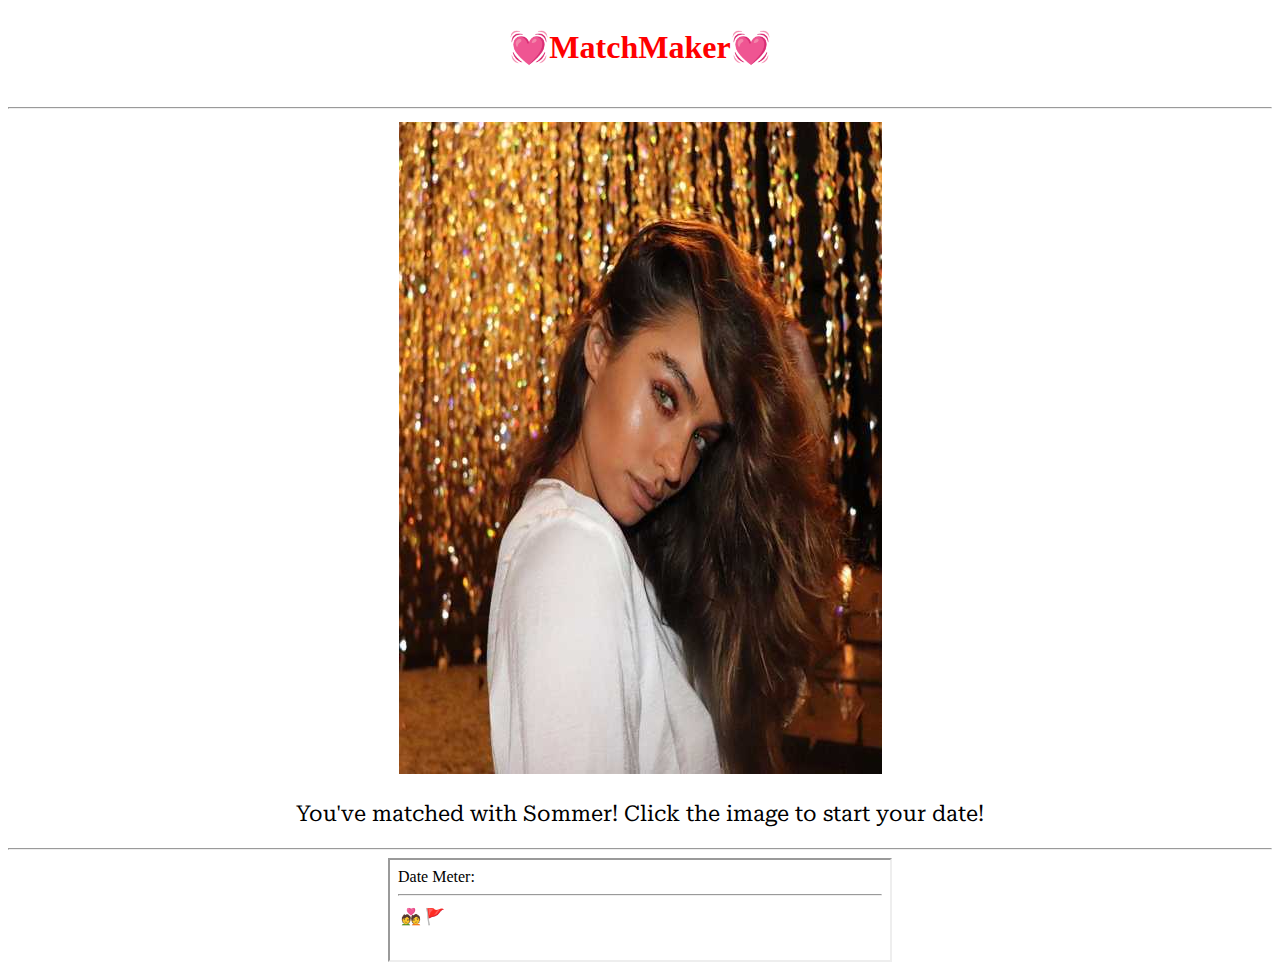
<file: index.html>
<html>
	<head>
		<title> MatchMaker </title>
		<link rel="icon" href="assets/favicon.ico" />
		<link href="mmstyles.css" rel="stylesheet" />
		<link href="https://fonts.googleapis.com/css2?family=Roboto+Serif&display=swap" rel="stylesheet">
	</head>
	<body>
		<a href="intro.html">
			<h1  id='h1-id'>&#x1F493;MatchMaker&#x1F493;</h1>
		</a>
		<hr>
		<div class='center-image-inline'>
			<a id="choice1" href="choice1.html?hp=0&rf=0">
				<img src="assets/sommer-ray.jpg" />
			</a>
		</div>
		<!---
		<div class='center-image-inline'>
			<a id="choice2" href="choice2.html">
				<img src="assets/zendaya.png" />
			</a>
		</div>
		--->
		<p class='intro-body-text'>You've matched with Sommer! Click the image to start your date!</p>
		<hr>
		<div>
		<iframe src='date_meter.html' id=date_meter height=100 width=500></iframe>
			<script>
				date_meter.src += location.search;
			</script>
		</div>
		</body>
</html>
</file>
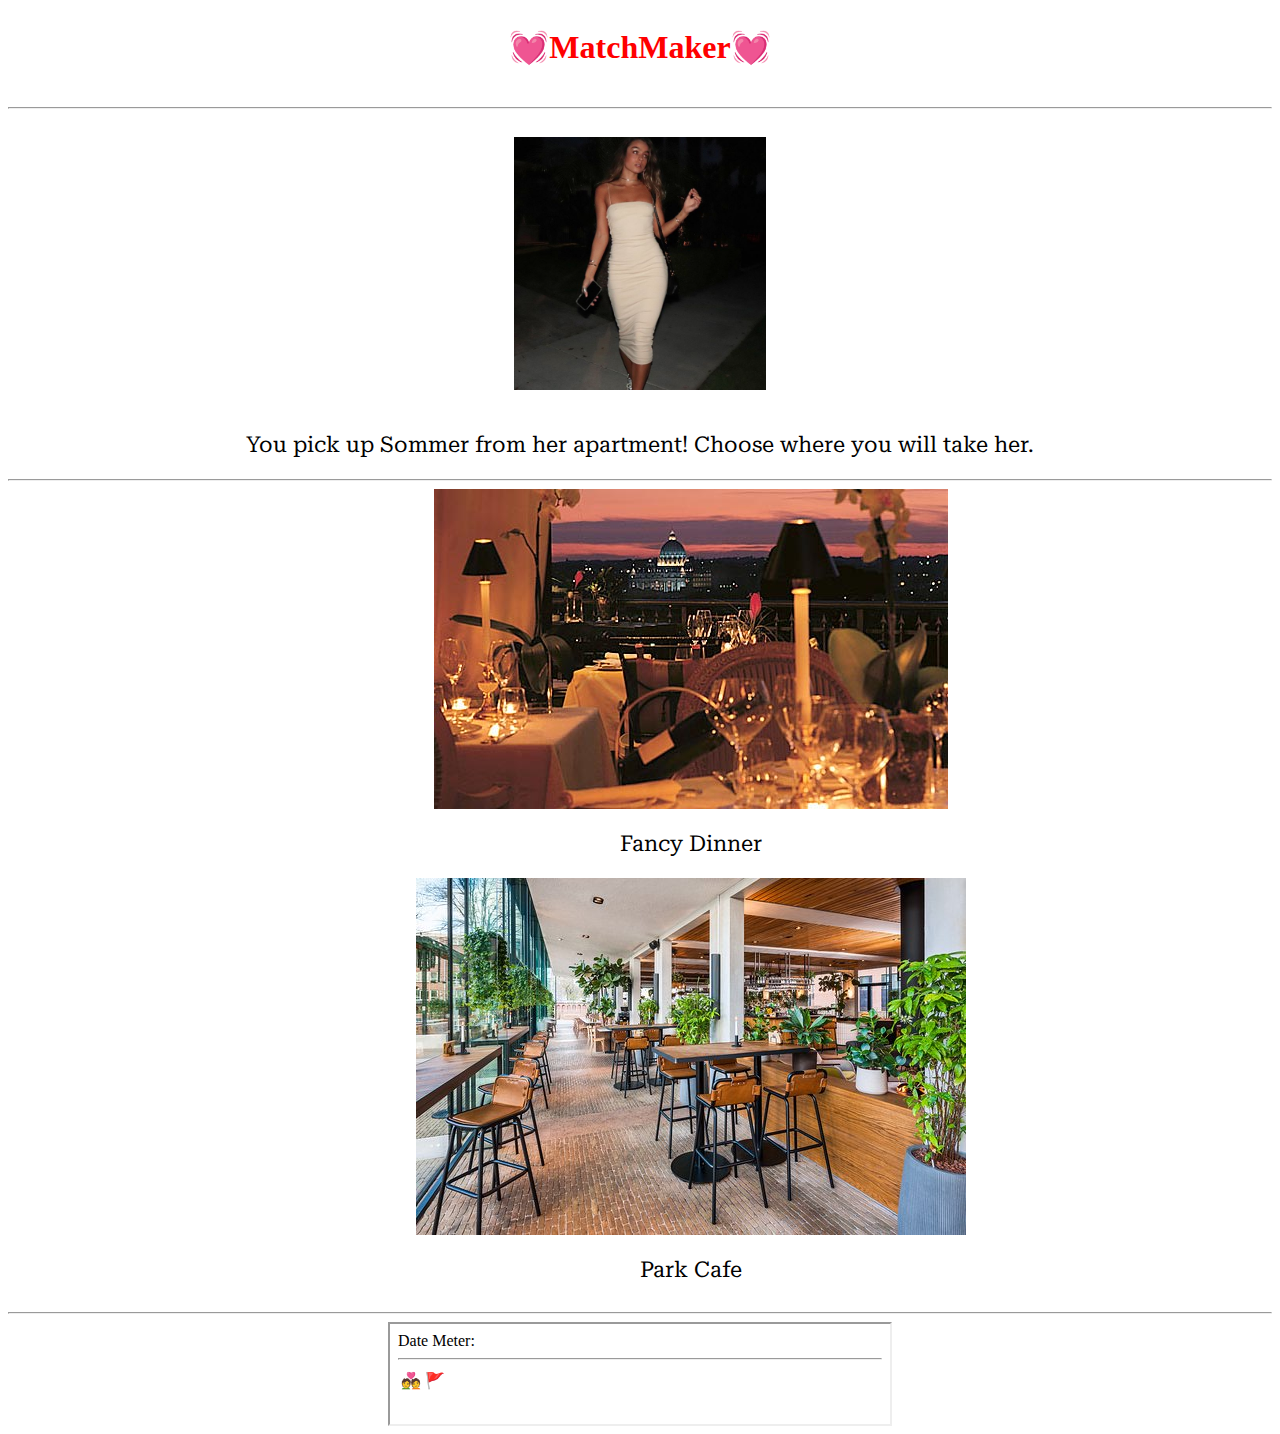
<file: choice1.html>
<html>
	<head>
		<title> MatchMaker </title>
		<link rel="icon" href="assets/favicon.ico" />
		<link href="mmstyles.css" rel="stylesheet" />
		<link href="https://fonts.googleapis.com/css2?family=Roboto+Serif&display=swap" rel="stylesheet">
	</head>
	<body>
		<a href="intro.html">
			<h1 id='h1-id'>&#x1F493;MatchMaker&#x1F493;</h1>
		</a>
		<hr>
		<img class='center-image' src="assets/sommer-dress.png" />
		<p class='intro-body-text'>You pick up Sommer from her apartment! Choose where you will take her.</p>
		<hr>
		<div id='options'>
			<div class='date-options'>
				<a id='fancy_dinner' href="fancy_dinner.html" onclick='heart(); return false;'>
				<img id="dinner" src="assets/fancy-dinner.jpeg"/>
				</a>
			<p class="intro-body-text">Fancy Dinner</p>
		
		</div>
		<div class='date-options'>
			<a id='park_cafe' href="park_cafe.html" onclick='redflag(); return false;'>
				<img src="assets/park-cafe.jpg"/>
			</a>
		<p class="intro-body-text">Park Cafe</p>
		</div>
		</div>
		<hr>
		<div>
		<iframe src='date_meter.html' id=date_meter height=100 width=500></iframe>
			<script>
				
	
				function heart(){
				date_meter.src += location.search;
				fancy_dinner.href += location.search;
				park_cafe.href += location.search;	
				
				var queryString = new URLSearchParams(location.search);
				var hp = +queryString.get("hp");
				var rf = +queryString.get("rf");
					dinner.src = 'assets/car.gif';
					queryString.set('hp', hp+1);
					queryString.set('rf', rf);
					date_meter.src = 'date_meter.html?'+queryString;
					options.innerHTML = `<img src="assets/car.gif" /> <a href='fancy_dinner.html?${queryString}'><button>Continue</button></a>`
				} 
			</script>
			
			<script>
				date_meter.src += location.search;
				fancy_dinner.href += location.search;
				park_cafe.href += location.search;	
				
				var queryString = new URLSearchParams(location.search);
				var hp = +queryString.get("hp");
				var rf = +queryString.get("rf");
				
				
				function redflag(){
					dinner.src = 'assets/car.gif';
					queryString.set('hp', hp);
					queryString.set('rf', rf+1);
					date_meter.src = 'date_meter.html?'+queryString;
					options.innerHTML = `<img src="assets/car.gif" /> <a href='park_cafe.html?${queryString}'><button>Continue</button></a>`
				}
			</script>
		</div>
	</body>
</html>
</file>
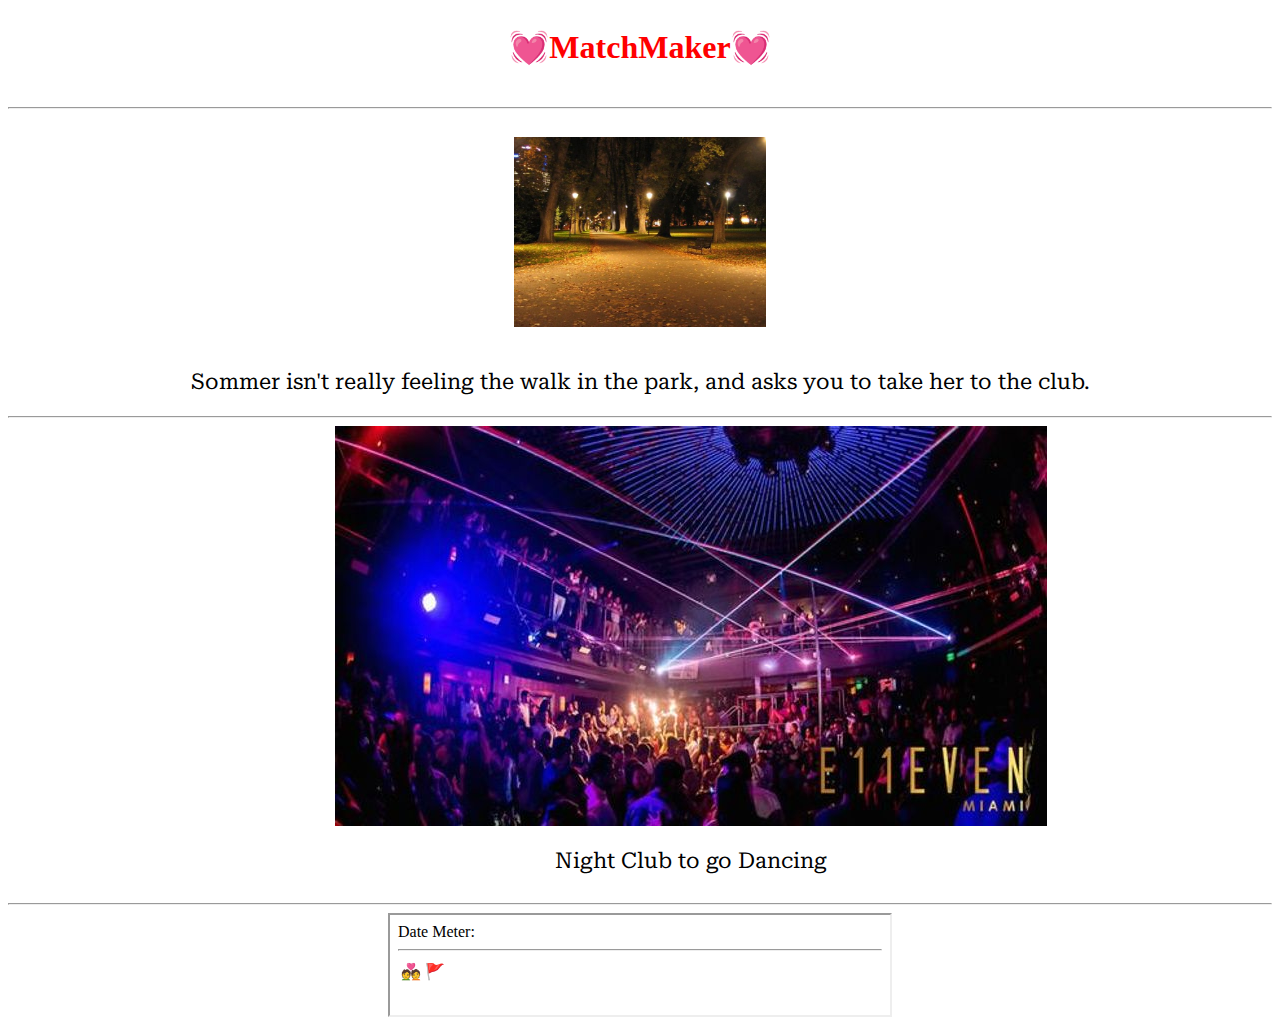
<file: city_park.html>
<html>
	<head>
		<title> MatchMaker </title>
		<link rel="icon" href="assets/favicon.ico" />
		<link href="mmstyles.css" rel="stylesheet" />
		<link href="https://fonts.googleapis.com/css2?family=Roboto+Serif&display=swap" rel="stylesheet">
	</head>
	<body>
		<a href="intro.html">
			<h1 id='h1-id'>&#x1F493;MatchMaker&#x1F493;</h1>
		</a>
		<hr>
		<img class='center-image' src="assets/park_walk.jpg" />
		<p class='intro-body-text'>Sommer isn't really feeling the walk in the park, and asks you to take her to the club.</p>
		<hr>
		<div id='options'>
			<div class='date-options'>
				<a id="nightclub" href="nightclub.html" onclick='redflag(); return false;'>
				<img id="club" src="assets/e11.jpg"/>
				</a>
				<p class="intro-body-text">Night Club to go Dancing</p>
	
			</div>
		</div>
		<hr>
		<div>
		<iframe src='date_meter.html' id=date_meter height=100 width=500></iframe>
			<script>
				date_meter.src += location.search;
				nightclub.href += location.search;	
				
				var queryString = new URLSearchParams(location.search);
				var hp = +queryString.get("hp");
				var rf = +queryString.get("rf");
				
				function redflag(){
					club.src = 'assets/car.gif';
					queryString.set('hp', hp);
					queryString.set('rf', rf+1);
					date_meter.src = 'date_meter.html?'+queryString;
					options.innerHTML = `<img src="assets/car.gif" /> <a href='nightclub.html?${queryString}'><button>Continue</button></a>`
				}
			</script>
		</div>
	</body>
</html>
</file>
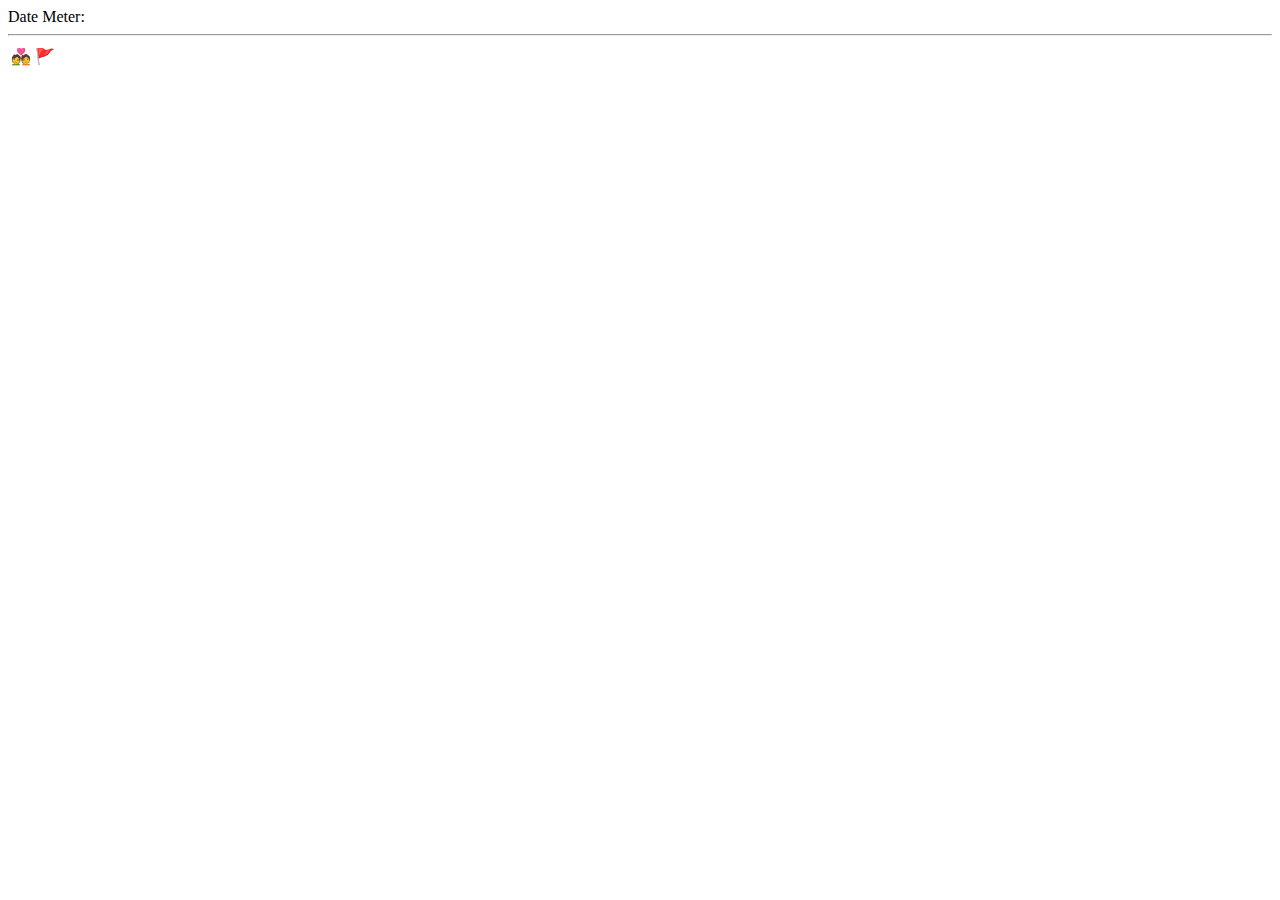
<file: date_meter.html>
<html>
	<head>
	</head>
	<body>
		Date Meter: <hr>
		<table>
			<tr>
				<th> &#x1F491; </th>
				<th> &#128681; </th>
			</tr>	
			<tr>
				<td id='hp'>0</td>
				<td id='rf'>0</td>
			</tr>
		</table>
		<script>
			var queryString = new URLSearchParams(location.search)
			hp.innerText = queryString.get("hp")
			rf.innerText = queryString.get("rf")
		</script>
		
	</body>
</html>
</file>
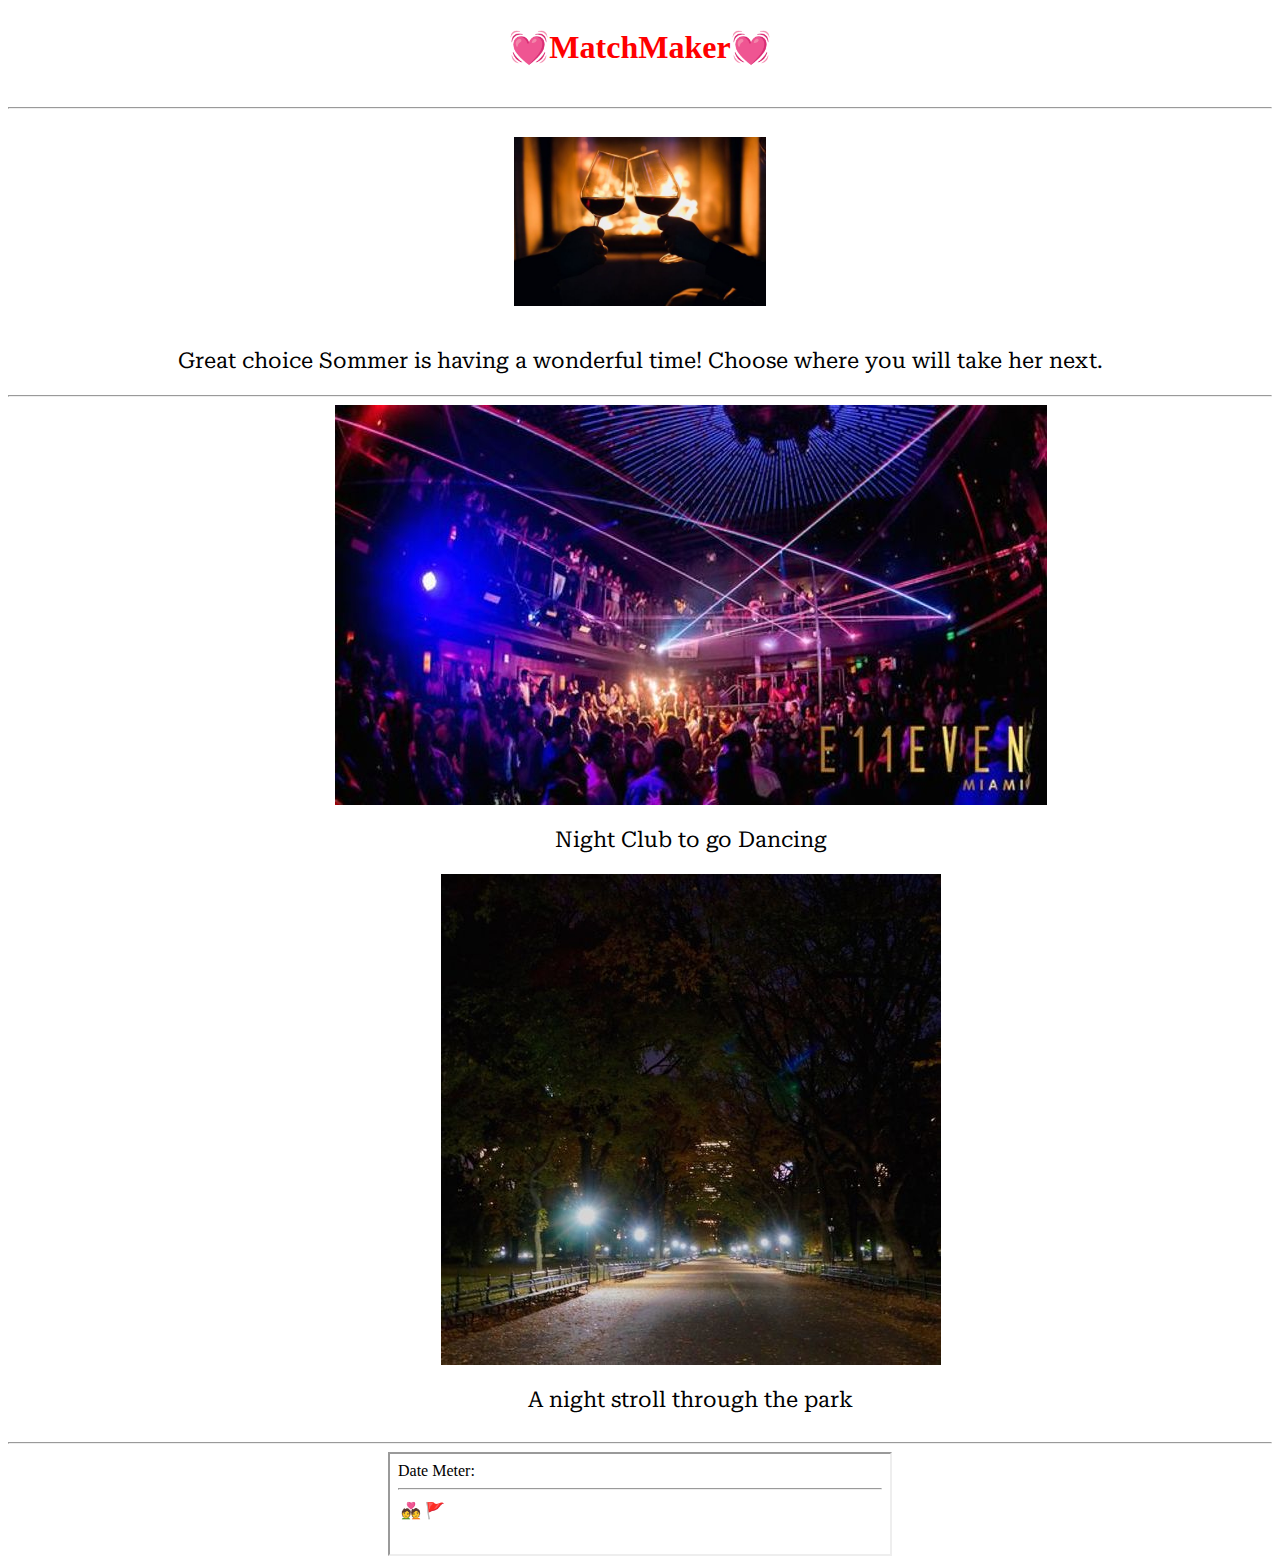
<file: fancy_dinner.html>
<html>
	<head>
		<title> MatchMaker </title>
		<link rel="icon" href="assets/favicon.ico" />
		<link href="mmstyles.css" rel="stylesheet" />
		<link href="https://fonts.googleapis.com/css2?family=Roboto+Serif&display=swap" rel="stylesheet">
	</head>
	<body>
	<a href="intro.html">
	<h1 id='h1-id'>&#x1F493;MatchMaker&#x1F493;</h1>
	</a>
	<hr>
	<img class='center-image' src="assets/wine-happy.jpg" />
	<p class='intro-body-text'>Great choice Sommer is having a wonderful time! Choose where you will take her next.</p>
	<audio autoplay>
		<source src="assets/posh.mp3">
	</audio>
	<hr>
	<div id="options">
	<div class='date-options'>
	<a id="nightclub" href="nightclub.html" onclick='heart(); return false;'>
	<img id="club" src="assets/e11.jpg"/>
	</a>
	<p class="intro-body-text">Night Club to go Dancing</p>
	
	</div>
	<div class='date-options'>
	<a id ="city_park" href="city_park.html">
	<img src="assets/city-park.jpg"/>
	</a>
	<p class="intro-body-text">A night stroll through the park</p>
	</div>
	</div>
	<hr>
		<div>
		<iframe src='date_meter.html' id=date_meter height=100 width=500></iframe>
			<script>
				date_meter.src += location.search;
				nightclub.href += location.search;
				city_park.href += location.search;	
				
				var queryString = new URLSearchParams(location.search);
				var hp = +queryString.get("hp");
				var rf = +queryString.get("rf");

				function heart(){
					club.src = 'assets/car.gif';
					queryString.set('rf', rf);
					queryString.set('hp', hp+1);
					date_meter.src = 'date_meter.html?'+queryString;
					options.innerHTML = `<img src="assets/car.gif" /> <a href='nightclub.html?${queryString}'><button>Continue</button></a>`

				}

			</script>
		</div>
	</body>
</html>
</file>
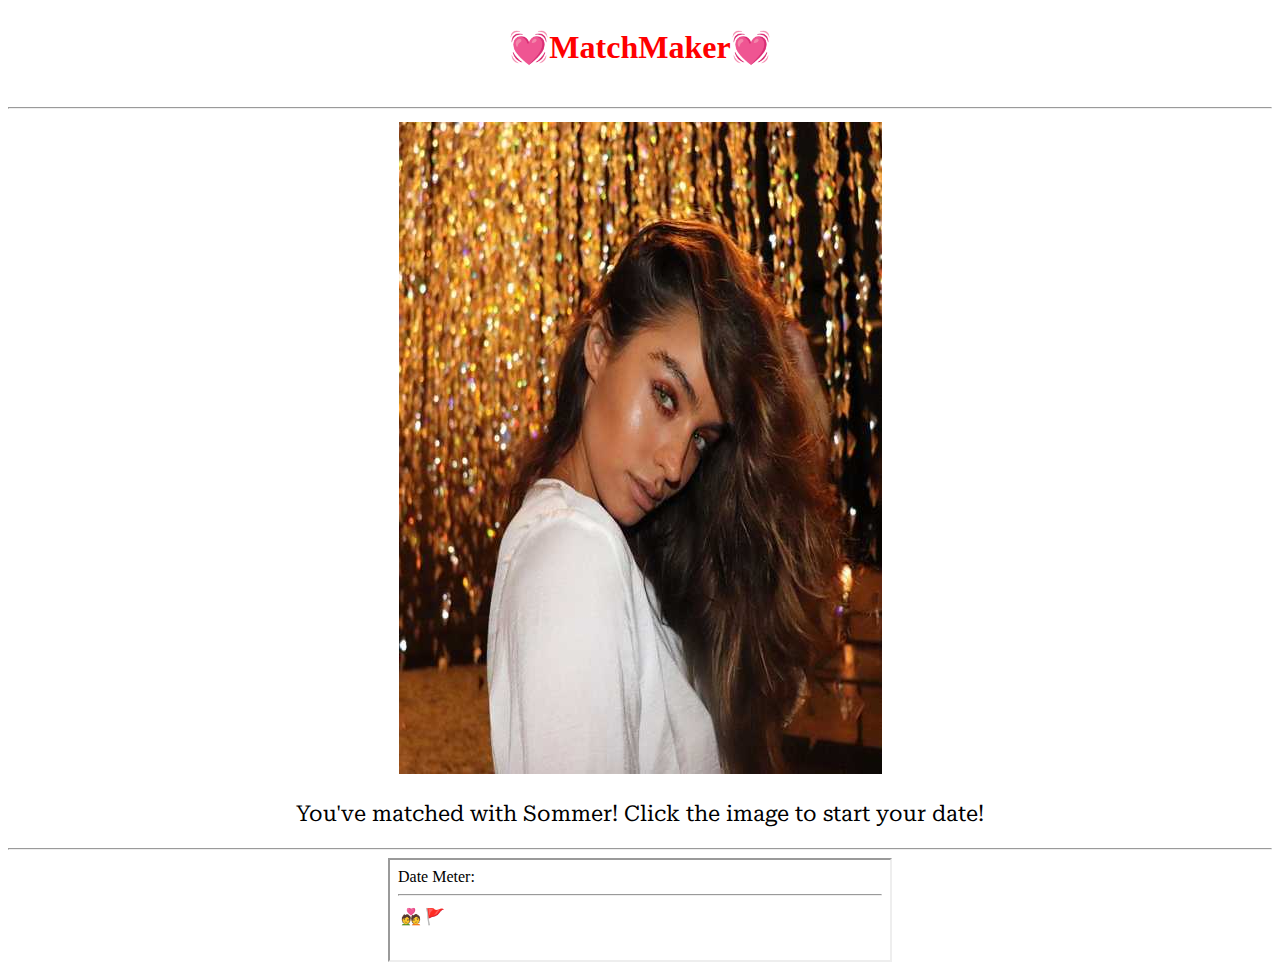
<file: ghosted.html>
<html>
	<head>
		<title> MatchMaker </title>
		<link rel="icon" href="assets/favicon.ico" />
		<link href="mmstyles.css" rel="stylesheet" />
		<link href="https://fonts.googleapis.com/css2?family=Roboto+Serif&display=swap" rel="stylesheet">
	</head>
	<body>
		<a href="intro.html">
			<h1  id='h1-id'>&#x1F493;MatchMaker&#x1F493;</h1>
		</a>
		<hr>
		<div class='center-image-inline'>
			<a id="choice1" href="choice1.html">
				<img src="assets/sommer-ray.jpg" />
			</a>
		</div>
		<!---
		<div class='center-image-inline'>
			<a id="choice2" href="choice2.html">
				<img src="assets/zendaya.png" />
			</a>
		</div>
		--->
		<p class='intro-body-text'>You've matched with Sommer! Click the image to start your date!</p>
		<hr>
		<div>
		<iframe src='date_meter.html' id=date_meter height=100 width=500></iframe>
			<script>
				date_meter.src += location.search;
				choice1.href += location.search;
				choice2.href += location.search;		
			</script>
		</div>
		</body>
</html>
</file>
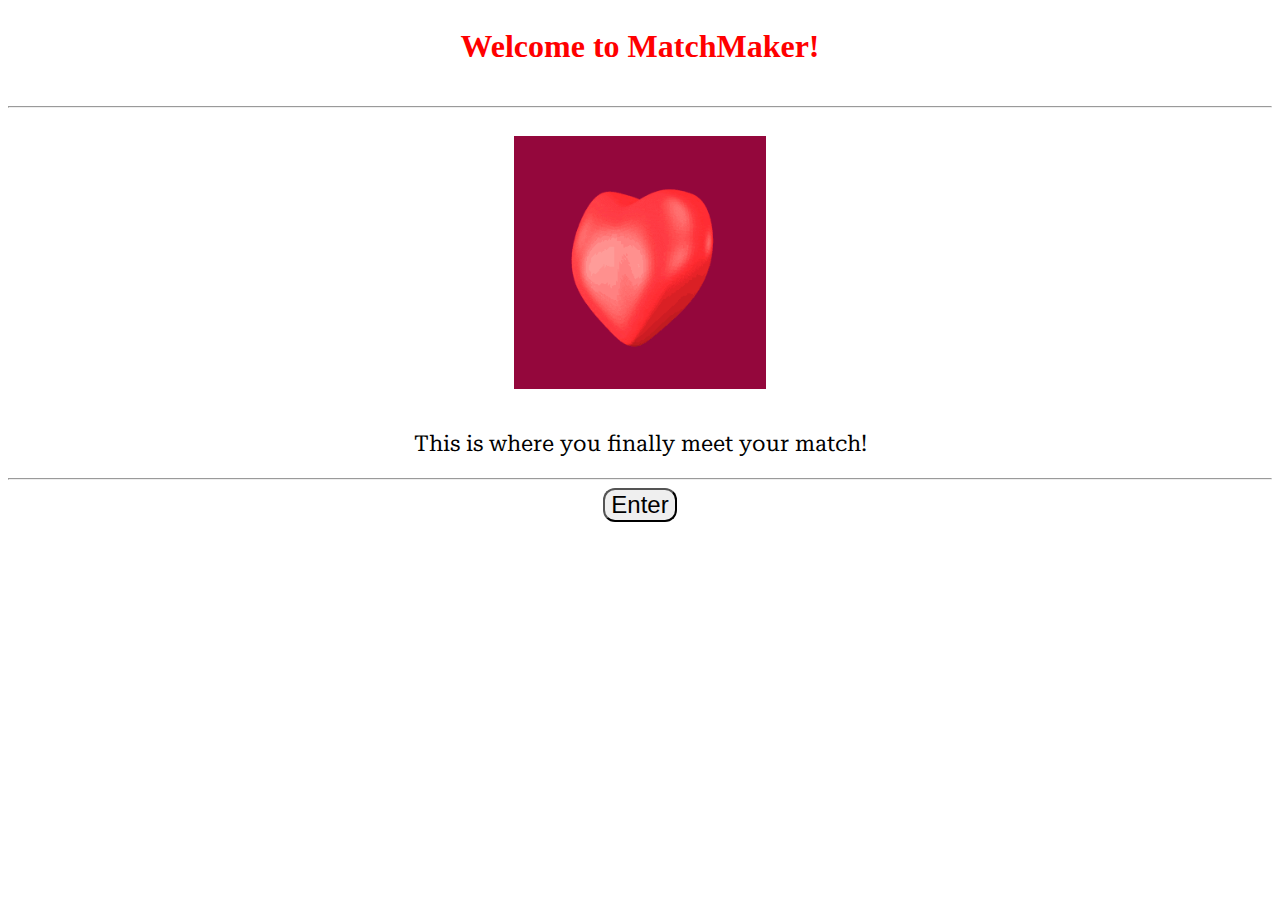
<file: intro.html>
<html>
	<head>
		<title> MatchMaker </title>
		<link rel="icon" href="assets/favicon.ico" />
		<link href="mmstyles.css" rel="stylesheet" />
		<link href="https://fonts.googleapis.com/css2?family=Roboto+Serif&display=swap" rel="stylesheet">
	</head>
	<body>
	<h1 id='h1-id'>Welcome to MatchMaker!</h1>
	<hr>
	<img class='center-image' src="assets/heart_gif.gif" />
	<p class='intro-body-text'>This is where you finally meet your match!</p>
	<hr>
	<a href="index.html?&hp=0&rf=0"><button>Enter</button></a>
	</body>
</html>
</file>
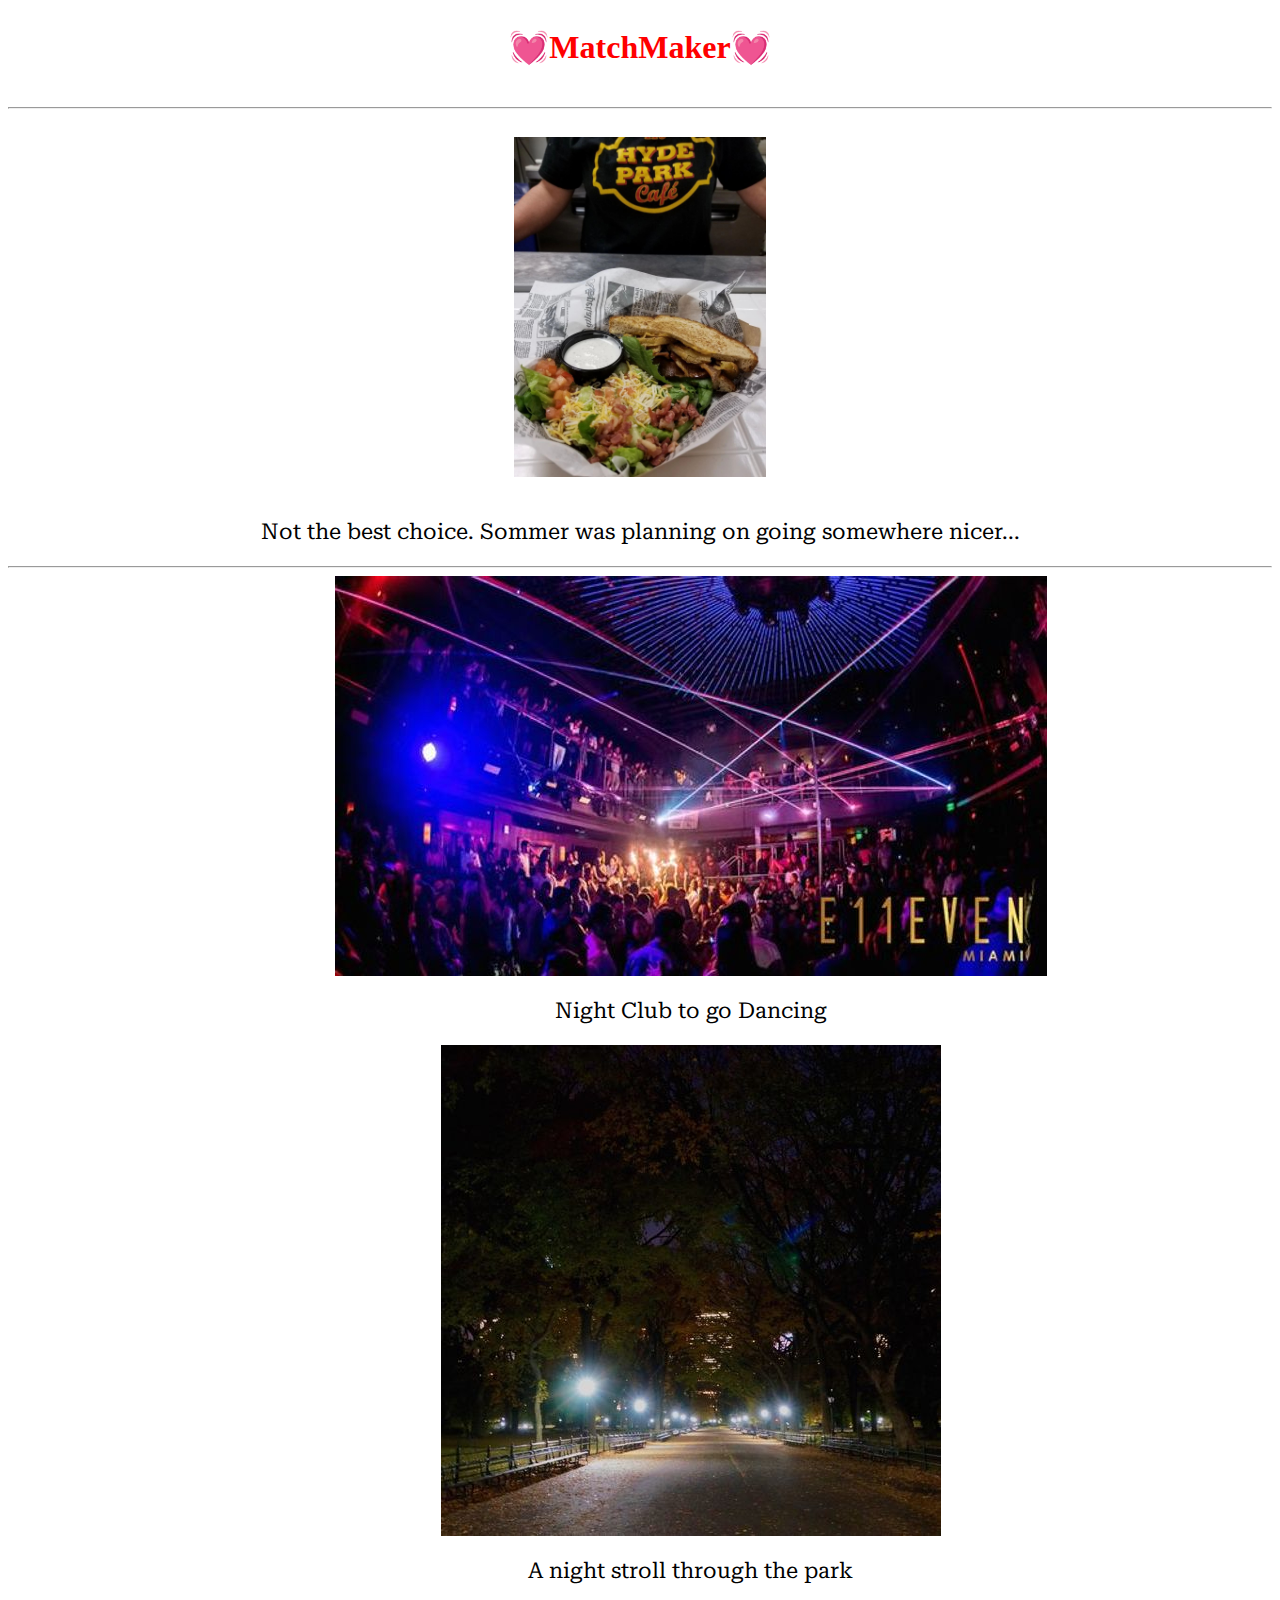
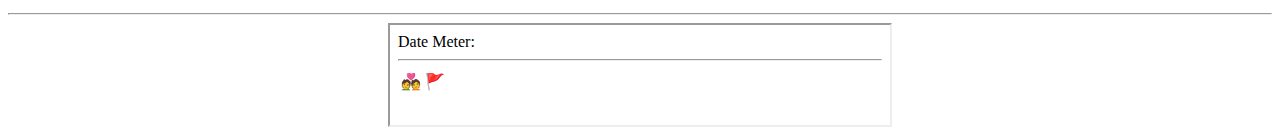
<file: park_cafe.html>
<html>
	<head>
		<title> MatchMaker </title>
		<link rel="icon" href="assets/favicon.ico" />
		<link href="mmstyles.css" rel="stylesheet" />
		<link href="https://fonts.googleapis.com/css2?family=Roboto+Serif&display=swap" rel="stylesheet">
	</head>
	<body>
		<a href="intro.html">
			<h1 id='h1-id'>&#x1F493;MatchMaker&#x1F493;</h1>
		</a>
		<hr>
		<img class='center-image' src="assets/park_food.jpg" />
		<p class='intro-body-text'>Not the best choice. Sommer was planning on going somewhere nicer...</p>
		<hr>
		<div id="options">
			<div class='date-options'>
			<a id="nightclub" href="nightclub.html" onclick='heart(); return false;'>
			<img id="club" src="assets/e11.jpg"/>
			</a>
			<p class="intro-body-text">Night Club to go Dancing</p>
			
			</div>
			<div class='date-options'>
			<a id ="city_park" href="city_park.html" onclick='redflag(); return false;'>
			<img id="park" src="assets/city-park.jpg"/>
			</a>
			<p class="intro-body-text">A night stroll through the park</p>
			</div>
			</div>
		<hr>
		<div>
		<iframe src='date_meter.html' id=date_meter height=100 width=500></iframe>
			<script>
				function heart(){
				date_meter.src += location.search;
				nightclub.href += location.search;
				city_park.href += location.search;
				
				var queryString = new URLSearchParams(location.search);
				var hp = +queryString.get("hp");
				var rf = +queryString.get("rf");
					club.src = 'assets/car.gif';
					queryString.set('rf', rf);
					queryString.set('hp', hp+1);
					date_meter.src = 'date_meter.html?'+queryString;
					options.innerHTML = `<img src="assets/car.gif" /> <a href='nightclub.html?${queryString}'><button>Continue</button></a>`
				} 
			</script>
			
			<script>
				date_meter.src += location.search;
				nightclub.href += location.search;
				city_park.href += location.search;	
				
				var queryString = new URLSearchParams(location.search);
				var hp = +queryString.get("hp");
				var rf = +queryString.get("rf");
				
				
				function redflag(){
					park.src = 'assets/car.gif';
					queryString.set('rf', rf+1);
					queryString.set('hp', hp);
					date_meter.src = 'date_meter.html?'+queryString;
					options.innerHTML = `<img src="assets/car.gif" /> <a href='city_park.html?${queryString}'><button>Continue</button></a>`
				}
			</script>
		</div>
	</body>
</html>
</file>
<file: mmstyles.css>
#h1-id {
	text-align: center;
	color: red;
	padding: 20px;
}

.center-image {
	display: block;
	margin-left: auto;
	margin-right: auto;
	width: 20%;
	padding: 20px;
}
div {
	text-align:center;
}

.center-image-inline {
	display: block;
	padding: 5px;	
	margin-left: auto;
	margin-right: auto;
}
.date-options {
	display: inline-block;
	margin-left: 8%;
	margin-right: auto;
}
.intro-body-text{
	font-size:22px;
	text-align: center;
	font-family: 'Roboto Serif';
}

button {
	display: block;
	margin: auto;
	font-size: 24px;
	border-radius: 12px;
}

a {
	text-decoration: none;
}

.GameOver {
	font-size:22px;
	text-align: center;
	color: red;
	font-weight: bold;
}

button:hover {
	background-color: red;
}
</file>
